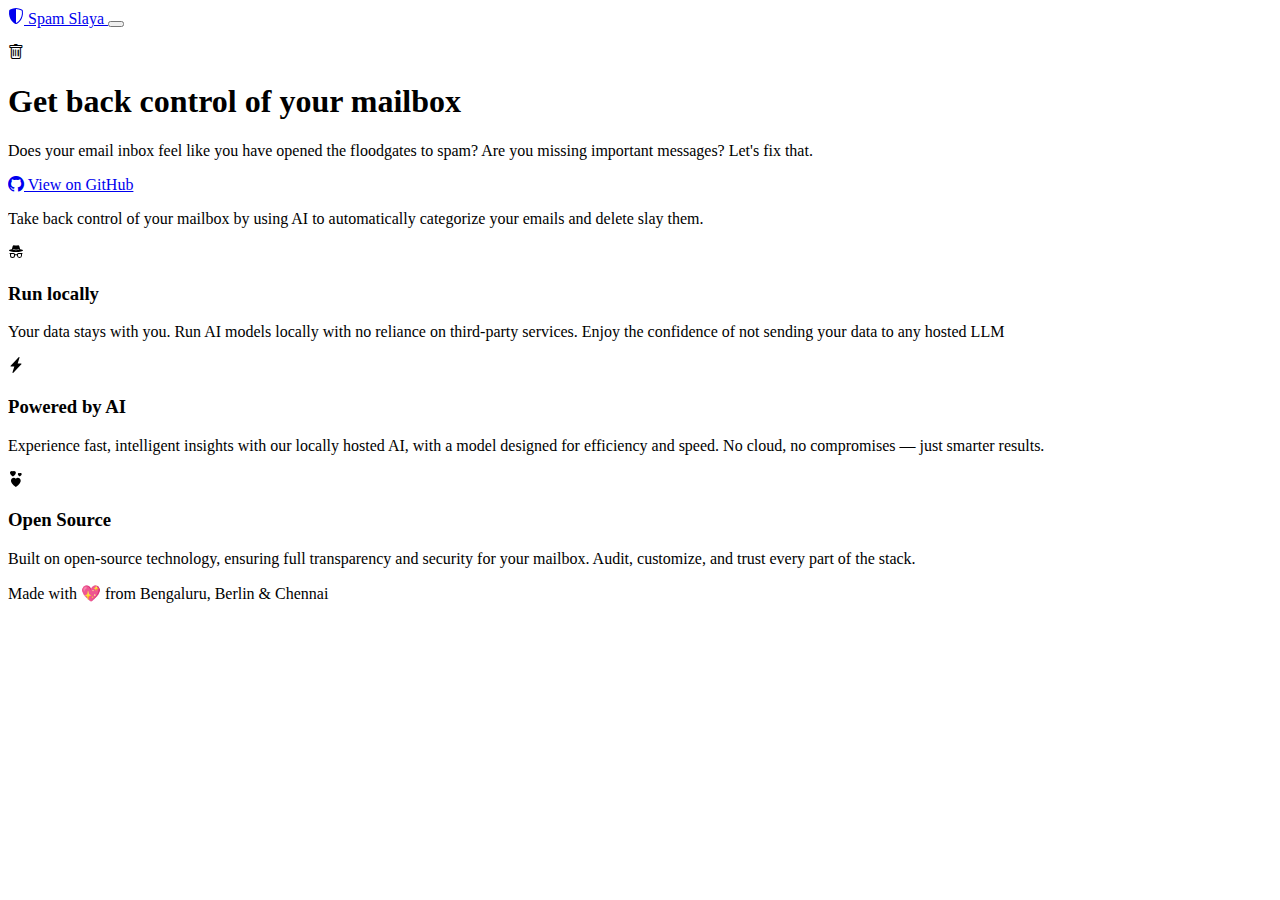
<file: index.html>
<!doctype html>
<html lang="en">
  <head>

    <!-- Google tag (gtag.js) -->
    <script async src="https://www.googletagmanager.com/gtag/js?id=G-MGRJMXXS6J"></script>
    <script>
      window.dataLayer = window.dataLayer || [];
      function gtag(){dataLayer.push(arguments);}
      gtag('js', new Date());

      gtag('config', 'G-MGRJMXXS6J');
    </script>

    <meta charset="utf-8">
    <meta name="viewport" content="width=device-width, initial-scale=1">
    <title>Spam Slaya</title>
    <link href="https://cdn.jsdelivr.net/npm/bootstrap@5.3.2/dist/css/bootstrap.min.css" rel="stylesheet" integrity="sha384-T3c6CoIi6uLrA9TneNEoa7RxnatzjcDSCmG1MXxSR1GAsXEV/Dwwykc2MPK8M2HN" crossorigin="anonymous">
    <link rel="stylesheet" href="https://cdn.jsdelivr.net/npm/bootstrap-icons@1.11.3/font/bootstrap-icons.min.css">
  </head>
  <body>
    <nav class="navbar navbar-expand-lg navbar-dark bg-dark">
      <div class="container">
        <a class="navbar-brand" href="#">
          <svg xmlns="http://www.w3.org/2000/svg" width="1em" height="1em" fill="currentColor" class="bi bi-shield-shaded d-inline-block" viewBox="0 0 16 16">
            <path fill-rule="evenodd" d="M8 14.933a1 1 0 0 0 .1-.025q.114-.034.294-.118c.24-.113.547-.29.893-.533a10.7 10.7 0 0 0 2.287-2.233c1.527-1.997 2.807-5.031 2.253-9.188a.48.48 0 0 0-.328-.39c-.651-.213-1.75-.56-2.837-.855C9.552 1.29 8.531 1.067 8 1.067zM5.072.56C6.157.265 7.31 0 8 0s1.843.265 2.928.56c1.11.3 2.229.655 2.887.87a1.54 1.54 0 0 1 1.044 1.262c.596 4.477-.787 7.795-2.465 9.99a11.8 11.8 0 0 1-2.517 2.453 7 7 0 0 1-1.048.625c-.28.132-.581.24-.829.24s-.548-.108-.829-.24a7 7 0 0 1-1.048-.625 11.8 11.8 0 0 1-2.517-2.453C1.928 10.487.545 7.169 1.141 2.692A1.54 1.54 0 0 1 2.185 1.43 63 63 0 0 1 5.072.56"/>
          </svg>
          Spam Slaya
        </a>
        <button class="navbar-toggler" type="button" data-bs-toggle="collapse" data-bs-target="#navbarSupportedContent" aria-controls="navbarSupportedContent" aria-expanded="false" aria-label="Toggle navigation">
          <span class="navbar-toggler-icon"></span>
        </button>
        <div class="collapse navbar-collapse" id="navbarSupportedContent">
          <ul class="navbar-nav me-auto mb-2 mb-lg-0">
          </ul>
        </div>
      </div>
    </nav>

    <div class="container my-5">

      <div class="p-5 text-center bg-body-tertiary rounded-3 mb-3">
        <i class="bi bi-trash fs-1"></i>
        <h1 class="text-body-emphasis">Get back control of your mailbox</h1>
        <p class="col-lg-9 mx-auto fs-5 text-muted">
          Does your email inbox feel like you have opened the floodgates to
          spam? Are you missing important messages?
          <span class="fw-bold fst-italic">Let's fix that.</span>
        </p>
        <div class="d-inline-flex gap-2 mb-3">
          <a class="btn btn-primary btn-lg px-4 rounded-pill" href="https://github.com/deep-learning-for-humans/spam-slaya?tab=readme-ov-file#solution">
            <i class="bi bi-github"></i> View on GitHub
          </a>
        </div>
        <p class="col-lg-7 mx-auto">
          Take back control of your mailbox by using AI to automatically
          categorize your emails and <span
          class="text-decoration-line-through">delete</span> slay them.
        </p>
      </div>

      <div class="row g-4 py-5 row-cols-1 row-cols-lg-3">

        <div class="feature col">
          <div class="feature-icon d-inline-flex align-items-center justify-content-center text-bg-primary bg-gradient fs-2 mb-3 p-2 rounded">
            <svg xmlns="http://www.w3.org/2000/svg" width="1em" height="1em" fill="currentColor" class="bi bi-incognito" viewBox="0 0 16 16">
              <path fill-rule="evenodd" d="m4.736 1.968-.892 3.269-.014.058C2.113 5.568 1 6.006 1 6.5 1 7.328 4.134 8 8 8s7-.672 7-1.5c0-.494-1.113-.932-2.83-1.205l-.014-.058-.892-3.27c-.146-.533-.698-.849-1.239-.734C9.411 1.363 8.62 1.5 8 1.5s-1.411-.136-2.025-.267c-.541-.115-1.093.2-1.239.735m.015 3.867a.25.25 0 0 1 .274-.224c.9.092 1.91.143 2.975.143a30 30 0 0 0 2.975-.143.25.25 0 0 1 .05.498c-.918.093-1.944.145-3.025.145s-2.107-.052-3.025-.145a.25.25 0 0 1-.224-.274M3.5 10h2a.5.5 0 0 1 .5.5v1a1.5 1.5 0 0 1-3 0v-1a.5.5 0 0 1 .5-.5m-1.5.5q.001-.264.085-.5H2a.5.5 0 0 1 0-1h3.5a1.5 1.5 0 0 1 1.488 1.312 3.5 3.5 0 0 1 2.024 0A1.5 1.5 0 0 1 10.5 9H14a.5.5 0 0 1 0 1h-.085q.084.236.085.5v1a2.5 2.5 0 0 1-5 0v-.14l-.21-.07a2.5 2.5 0 0 0-1.58 0l-.21.07v.14a2.5 2.5 0 0 1-5 0zm8.5-.5h2a.5.5 0 0 1 .5.5v1a1.5 1.5 0 0 1-3 0v-1a.5.5 0 0 1 .5-.5"/>
            </svg>
          </div>
          <h3 class="fs-2 text-body-emphasis">Run locally</h3>
          <p>
            Your data stays with you. Run AI models locally with no reliance on
            third-party services. Enjoy the confidence of not sending your data
            to any hosted LLM
          </p>
        </div>

        <div class="feature col">
          <div class="feature-icon d-inline-flex align-items-center justify-content-center text-bg-primary bg-gradient fs-2 mb-3 p-2 rounded">
            <svg xmlns="http://www.w3.org/2000/svg" width="1em" height="1em" fill="currentColor" class="bi bi-lightning-charge-fill" viewBox="0 0 16 16">
              <path d="M11.251.068a.5.5 0 0 1 .227.58L9.677 6.5H13a.5.5 0 0 1 .364.843l-8 8.5a.5.5 0 0 1-.842-.49L6.323 9.5H3a.5.5 0 0 1-.364-.843l8-8.5a.5.5 0 0 1 .615-.09z"/>
            </svg>
          </div>
          <h3 class="fs-2 text-body-emphasis">Powered by AI</h3>
          <p>
            Experience fast, intelligent insights with our locally hosted AI,
            with a model designed for efficiency and speed. No cloud, no
            compromises — just smarter results.
          </p>
        </div>

        <div class="feature col">
          <div class="feature-icon d-inline-flex align-items-center justify-content-center text-bg-primary bg-gradient fs-2 mb-3 p-2 rounded">
            <svg xmlns="http://www.w3.org/2000/svg" width="1em" height="1em" fill="currentColor" class="bi bi-hearts" viewBox="0 0 16 16">
              <path fill-rule="evenodd" d="M4.931.481c1.627-1.671 5.692 1.254 0 5.015-5.692-3.76-1.626-6.686 0-5.015m6.84 1.794c1.084-1.114 3.795.836 0 3.343-3.795-2.507-1.084-4.457 0-3.343M7.84 7.642c2.71-2.786 9.486 2.09 0 8.358-9.487-6.268-2.71-11.144 0-8.358"/>
            </svg>
          </div>
          <h3 class="fs-2 text-body-emphasis">Open Source</h3>
          <p>
            Built on open-source technology, ensuring full transparency and
            security for your mailbox. Audit, customize, and trust every
            part of the stack.
          </p>
        </div>

      </div>

      <div class="row">
        <div class="col text-center">
          Made with 💖 from Bengaluru, Berlin &amp Chennai
        </div>
      </div>
        

    <script src="https://cdn.jsdelivr.net/npm/bootstrap@5.3.2/dist/js/bootstrap.bundle.min.js" integrity="sha384-C6RzsynM9kWDrMNeT87bh95OGNyZPhcTNXj1NW7RuBCsyN/o0jlpcV8Qyq46cDfL" crossorigin="anonymous"></script>
  </body>
</html>
</file>
